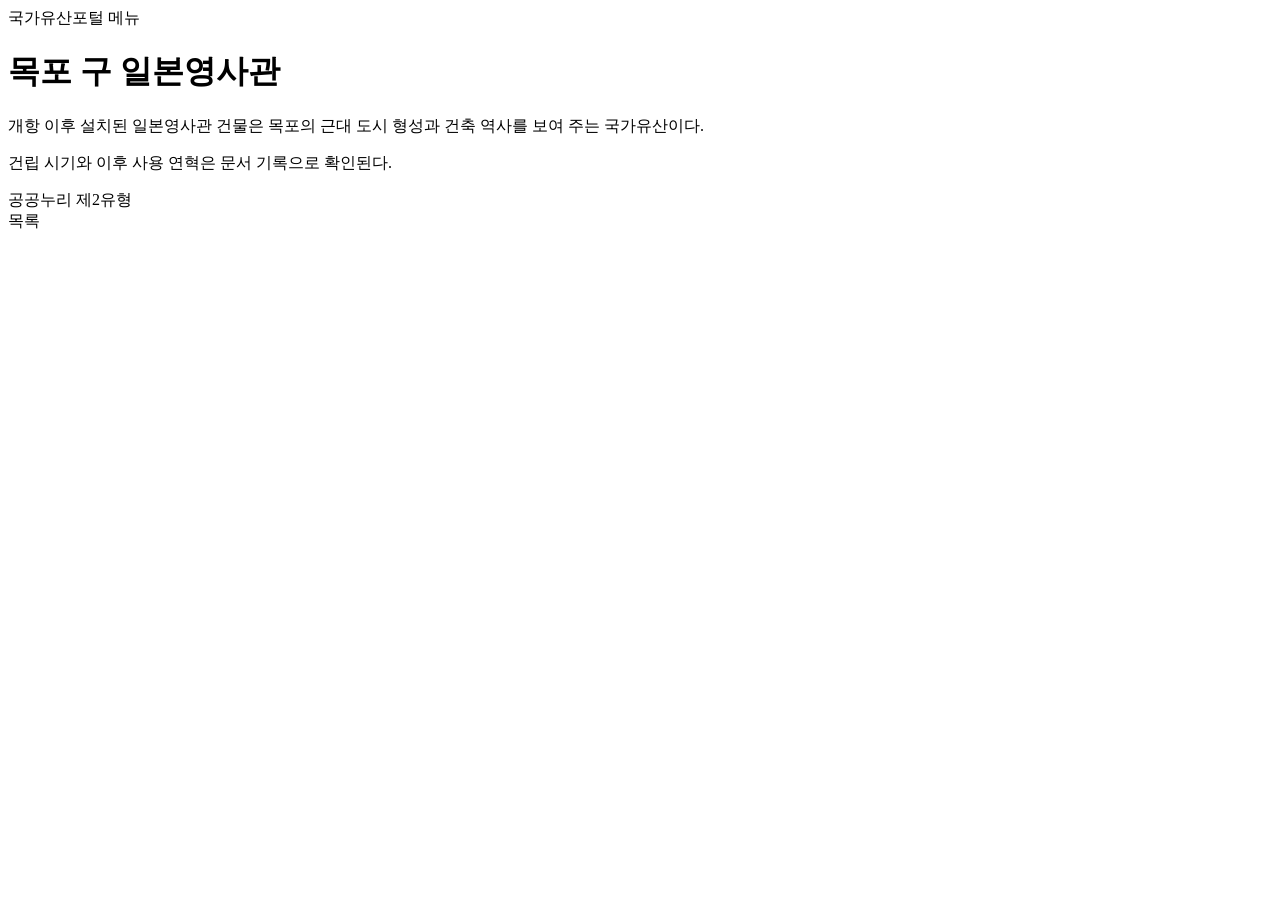
<file: tests/fixtures/history_collection/heritage_portal/detail.html>
<!doctype html><html><head><title>목포 구 일본영사관</title><link rel="canonical" href="/heri/cul/culSelectDetail.do?ccbaCpno=4413607180000"></head><body><header>국가유산포털 메뉴</header><main><h1>목포 구 일본영사관</h1><p>개항 이후 설치된 일본영사관 건물은 목포의 근대 도시 형성과 건축 역사를 보여 주는 국가유산이다.</p><p>건립 시기와 이후 사용 연혁은 문서 기록으로 확인된다.</p></main><div>공공누리 제2유형</div><footer>목록</footer></body></html>
</file>
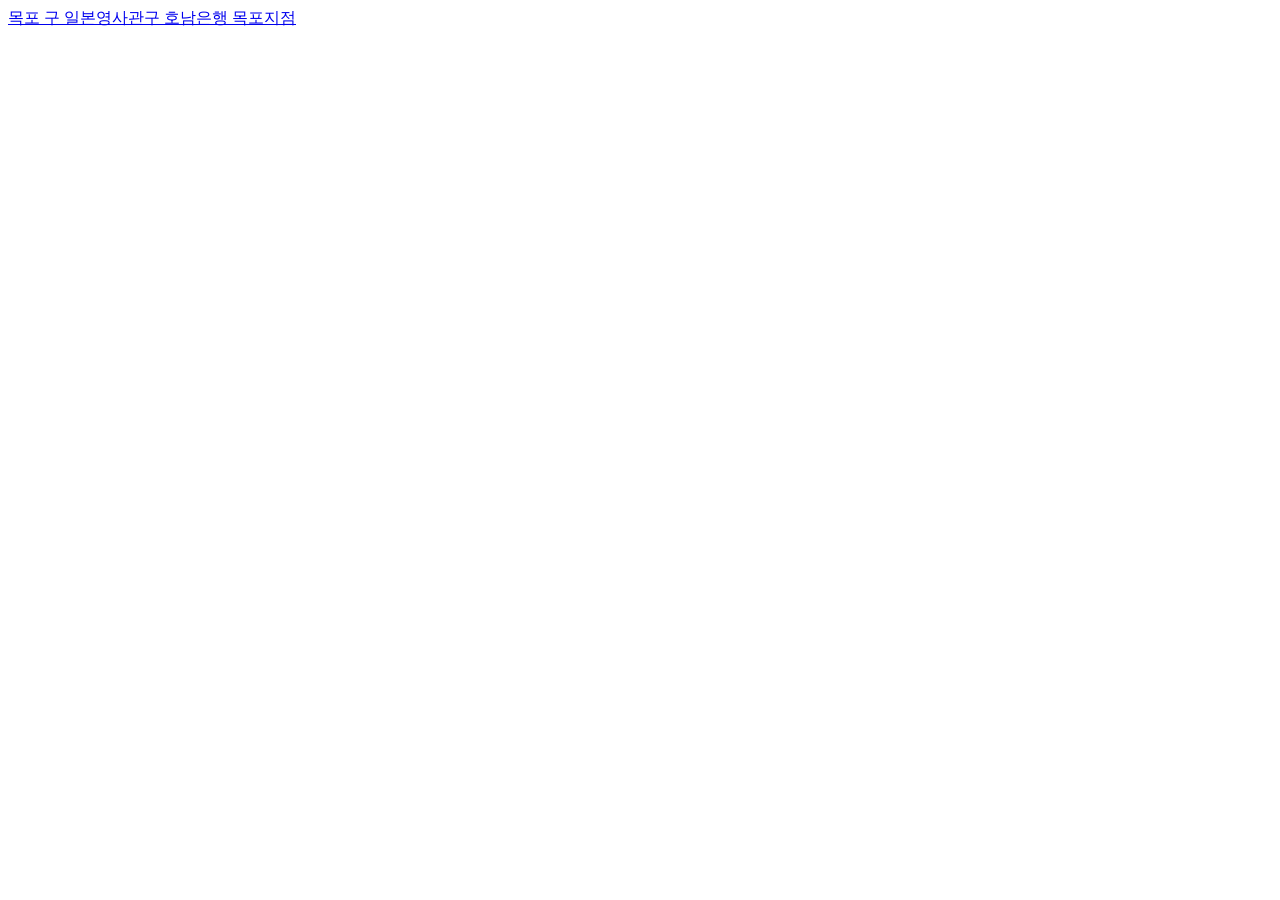
<file: tests/fixtures/history_collection/heritage_portal/discovery.html>
<!doctype html><html><body><main><a href="/heri/cul/culSelectDetail.do?ccbaCpno=4413607180000">목포 구 일본영사관</a><a href="/heri/cul/culSelectDetail.do?ccbaCpno=4413607290000">구 호남은행 목포지점</a></main></body></html>
</file>
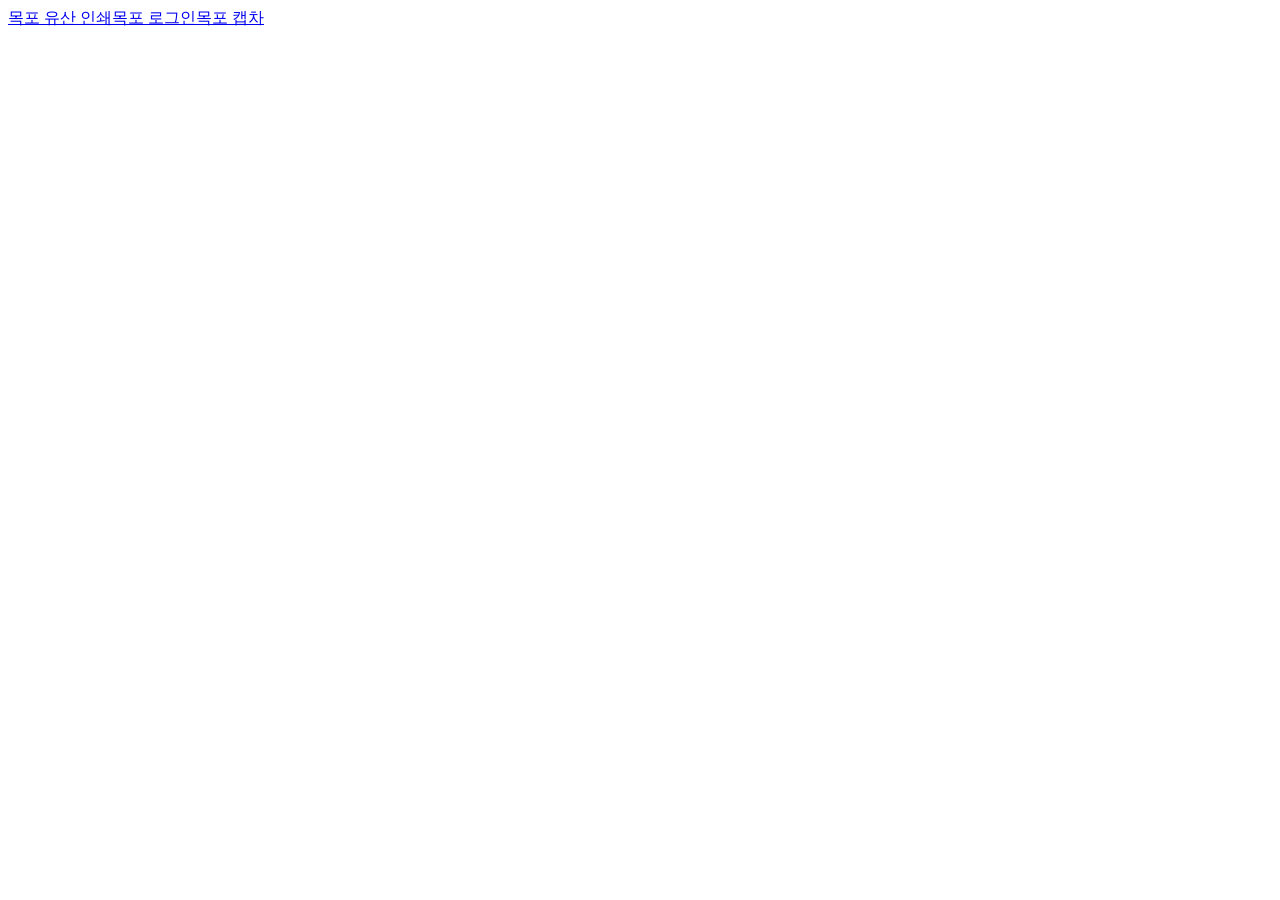
<file: tests/fixtures/history_collection/heritage_portal/negative.html>
<!doctype html><html><body><a href="/heri/cul/culSelectDetail.do?print=true&amp;id=1">목포 유산 인쇄</a><a href="/login/culSelectDetail.do?id=2">목포 로그인</a><a href="/captcha/culSelectDetail.do?id=3">목포 캡차</a></body></html>
</file>
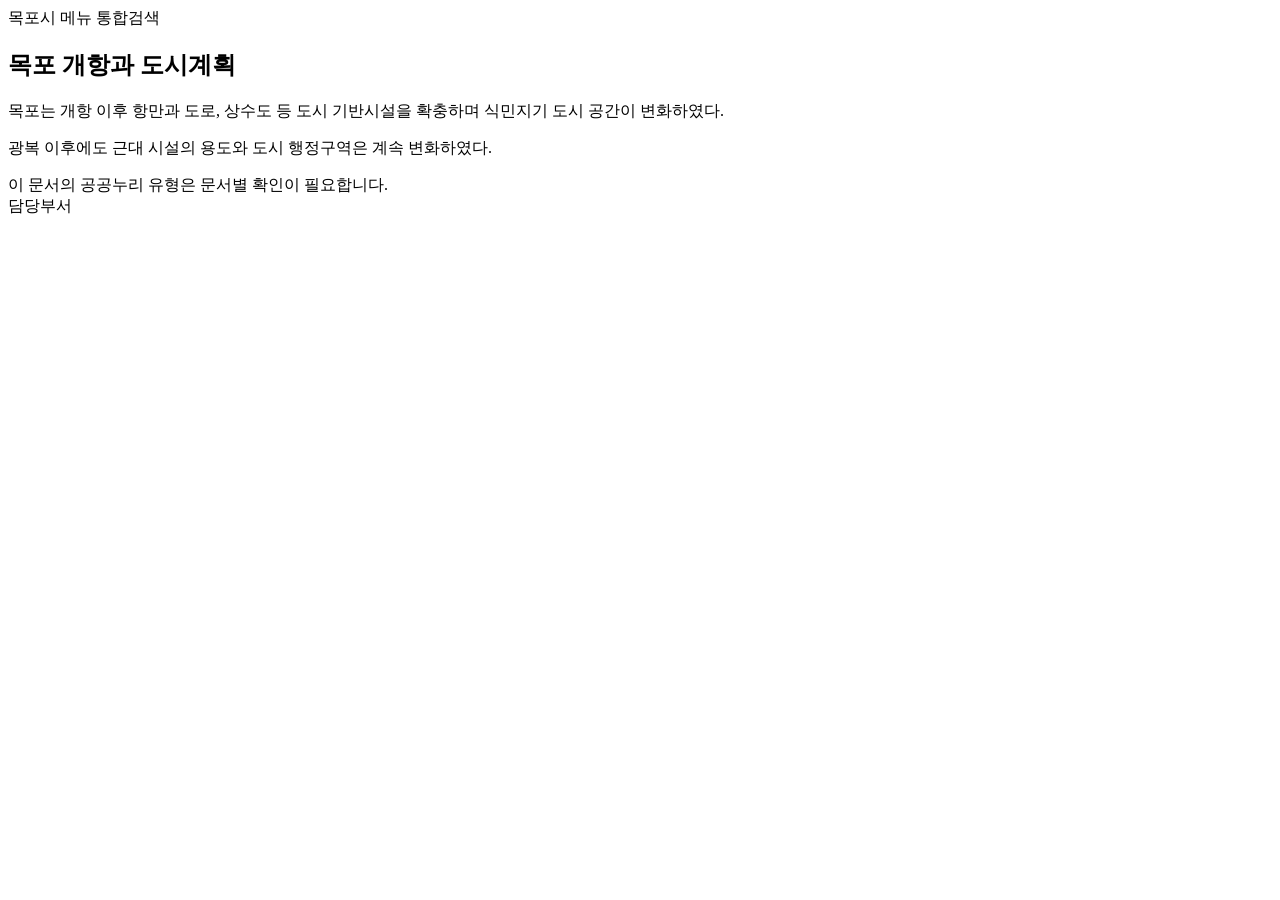
<file: tests/fixtures/history_collection/mokpo_official/detail.html>
<!doctype html><html><head><title>목포 개항과 도시계획</title><link rel="canonical" href="https://www.mokpo.go.kr/www/open_administration/city_history/view/?idx=101"></head><body><nav>목포시 메뉴 통합검색</nav><article><h1>목포 개항과 도시계획</h1><p>목포는 개항 이후 항만과 도로, 상수도 등 도시 기반시설을 확충하며 식민지기 도시 공간이 변화하였다.</p><p>광복 이후에도 근대 시설의 용도와 도시 행정구역은 계속 변화하였다.</p></article><div class="copyright">이 문서의 공공누리 유형은 문서별 확인이 필요합니다.</div><footer>담당부서</footer></body></html>
</file>
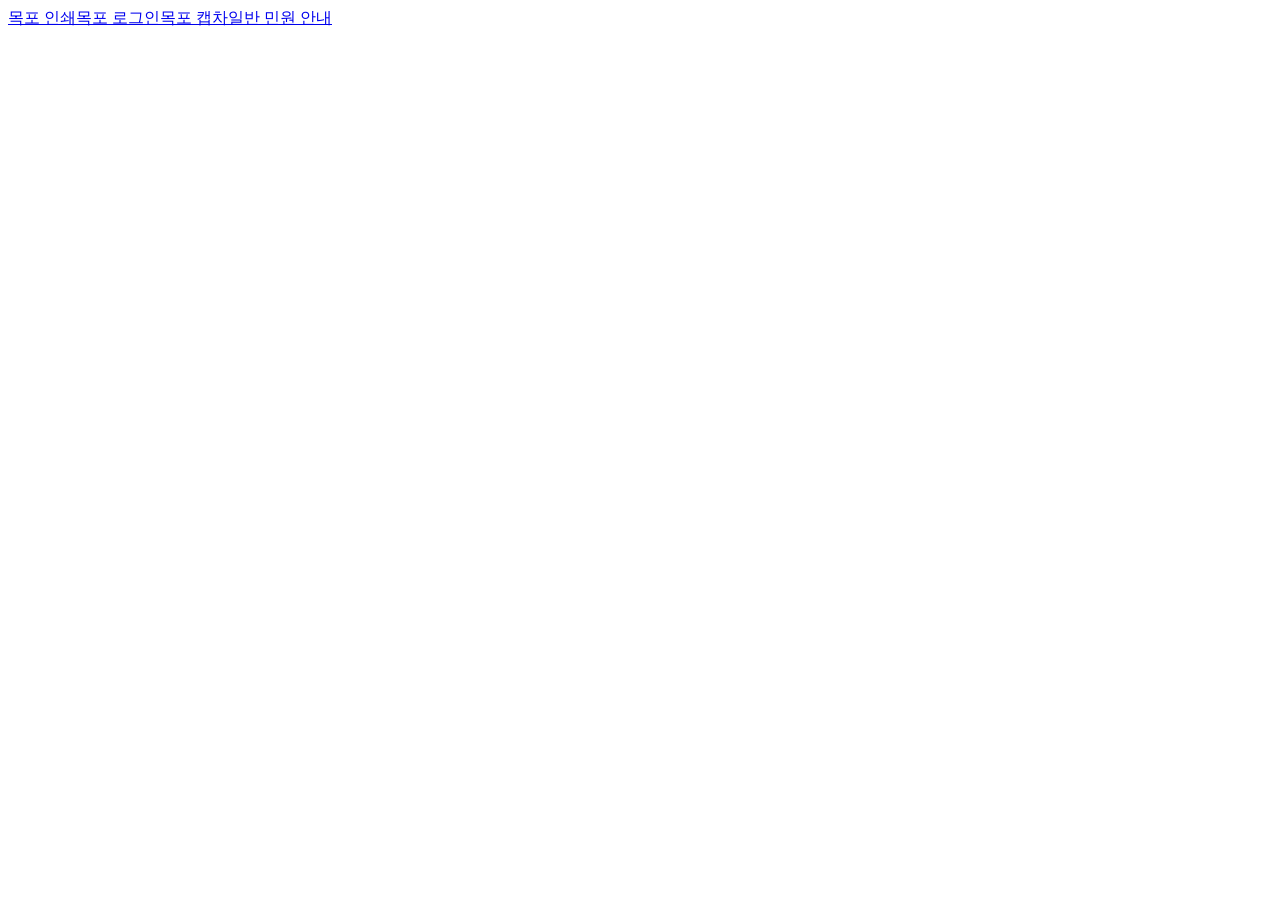
<file: tests/fixtures/history_collection/mokpo_official/negative.html>
<!doctype html><html><body><a href="/www/open_administration/city_history/print/?idx=1">목포 인쇄</a><a href="/login/view/?idx=2">목포 로그인</a><a href="/captcha/view/?idx=3">목포 캡차</a><a href="/www/open_administration/city_history/view/?idx=4">일반 민원 안내</a></body></html>
</file>
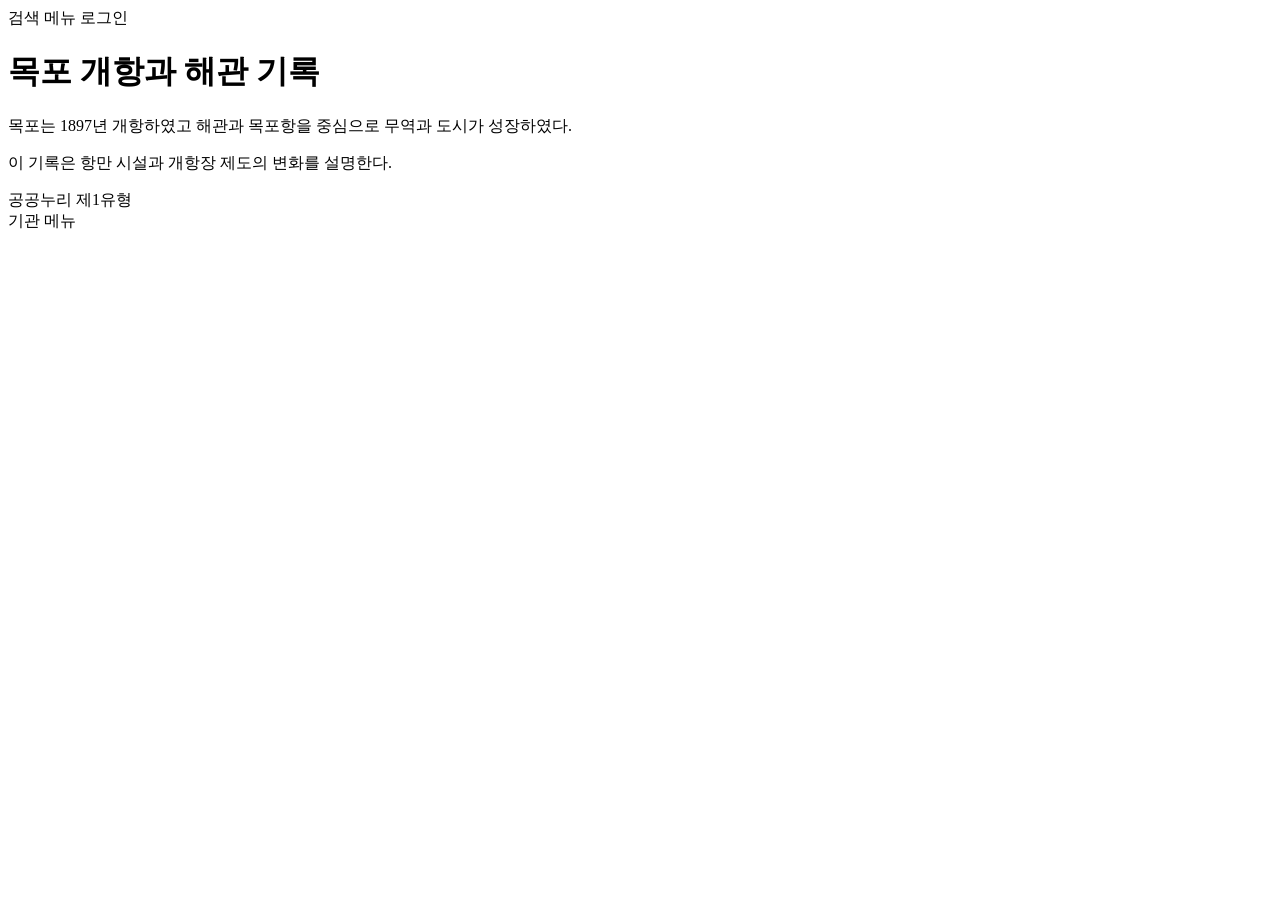
<file: tests/fixtures/history_collection/national_archives_html/detail.html>
<!doctype html><html><head><title>목포 개항과 해관 기록</title>
<link rel="canonical" href="https://www.archives.go.kr/next/newsearch/showDetailPopup.do?rc_code=1310377&amp;rc_rfile_no=1"></head>
<body><nav>검색 메뉴 로그인</nav><main><h1>목포 개항과 해관 기록</h1><p>목포는 1897년 개항하였고 해관과 목포항을 중심으로 무역과 도시가 성장하였다.</p><p>이 기록은 항만 시설과 개항장 제도의 변화를 설명한다.</p></main><section class="rights">공공누리 제1유형</section><footer>기관 메뉴</footer></body></html>
</file>
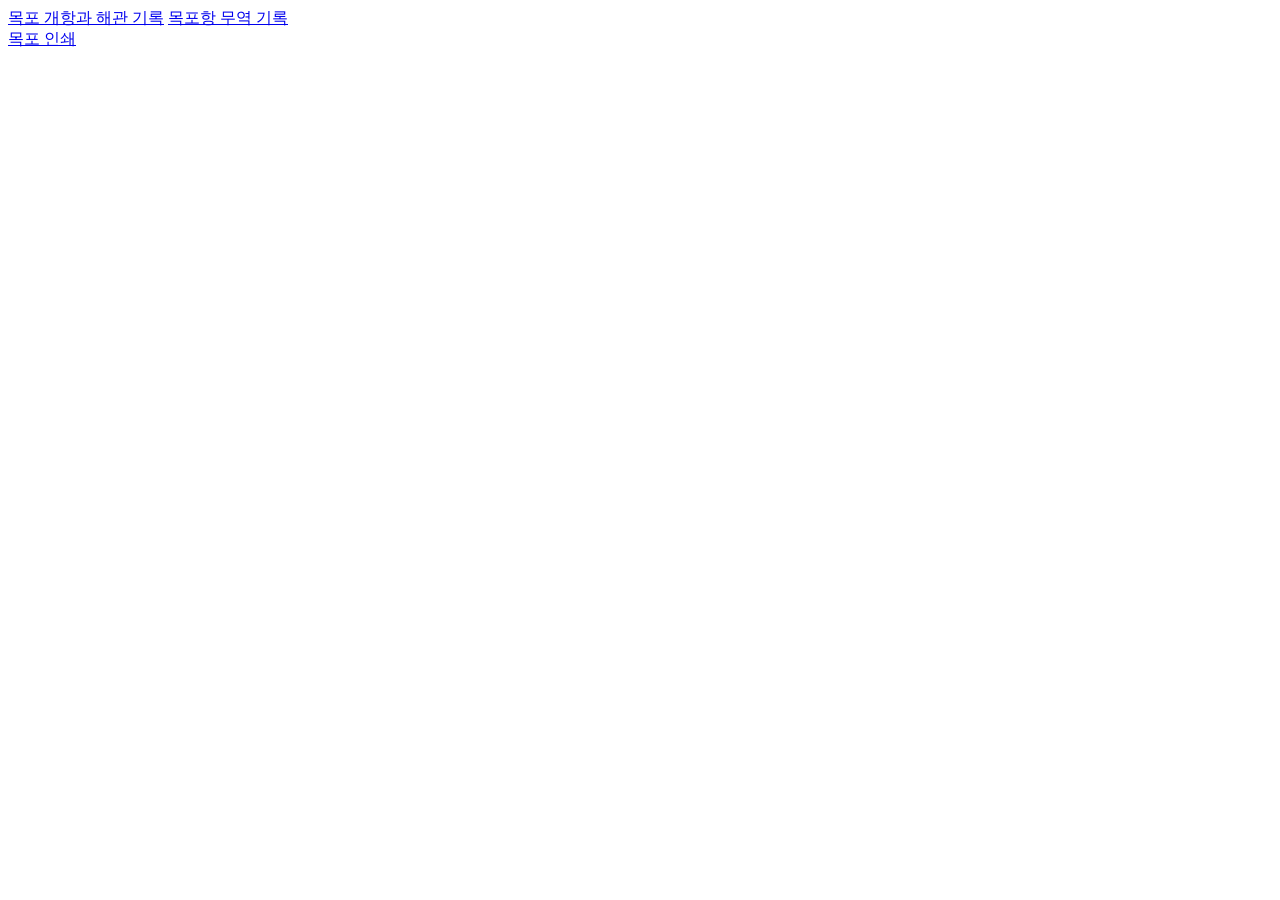
<file: tests/fixtures/history_collection/national_archives_html/discovery.html>
<!doctype html><html><body><main>
<a href="/next/newsearch/showDetailPopup.do?rc_code=1310377&amp;rc_rfile_no=1">목포 개항과 해관 기록</a>
<a href="/next/newsearch/showDetailPopup.do?rc_code=1310378&amp;rc_rfile_no=2">목포항 무역 기록</a>
</main><footer><a href="/next/newsearch/print.do?id=1">목포 인쇄</a></footer></body></html>
</file>
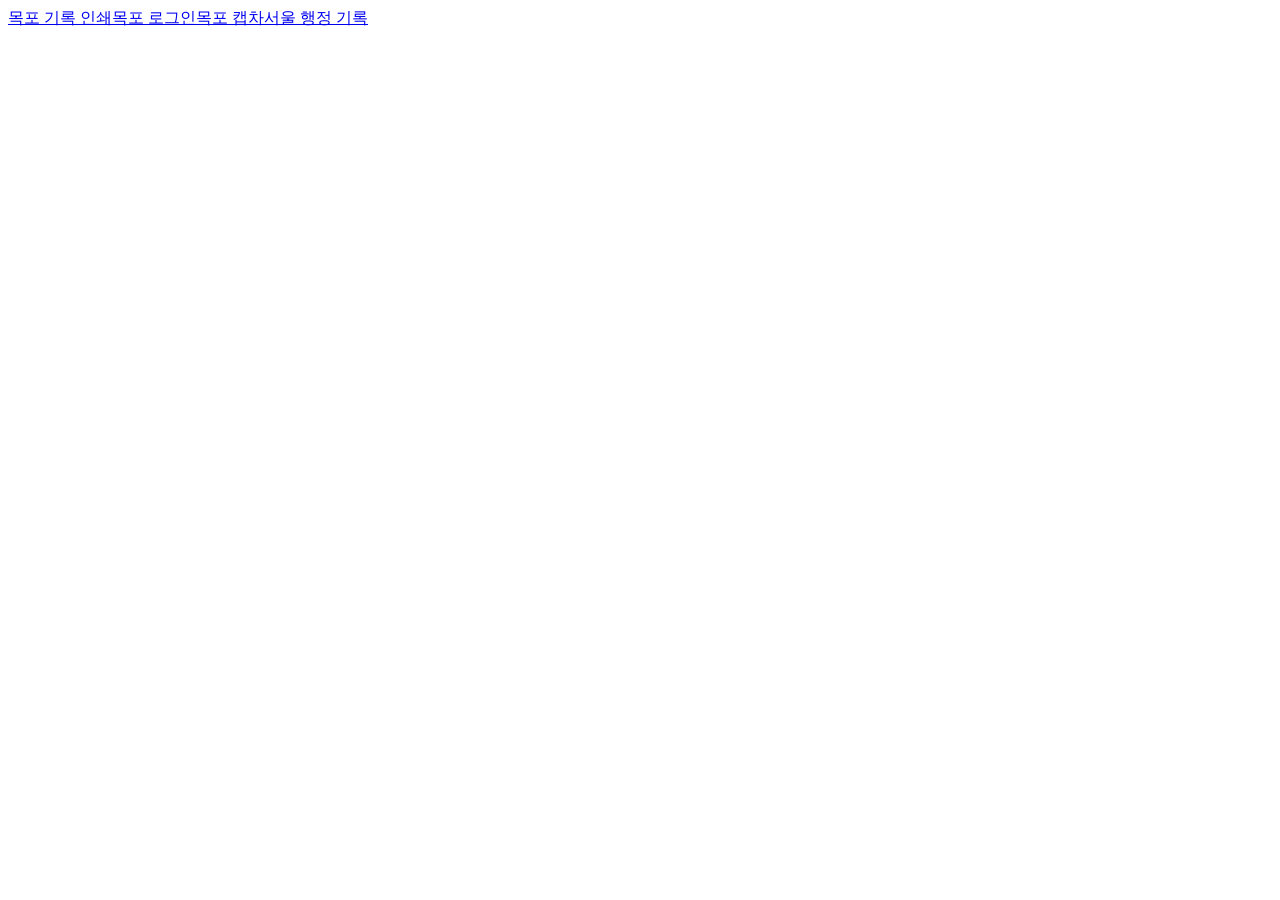
<file: tests/fixtures/history_collection/national_archives_html/negative.html>
<!doctype html><html><body><main><a href="/next/newsearch/print.do?id=1">목포 기록 인쇄</a><a href="/login.do?return=detail">목포 로그인</a><a href="/captcha/detail.do">목포 캡차</a><a href="/next/newsearch/showDetailPopup.do?id=other">서울 행정 기록</a></main></body></html>
</file>
